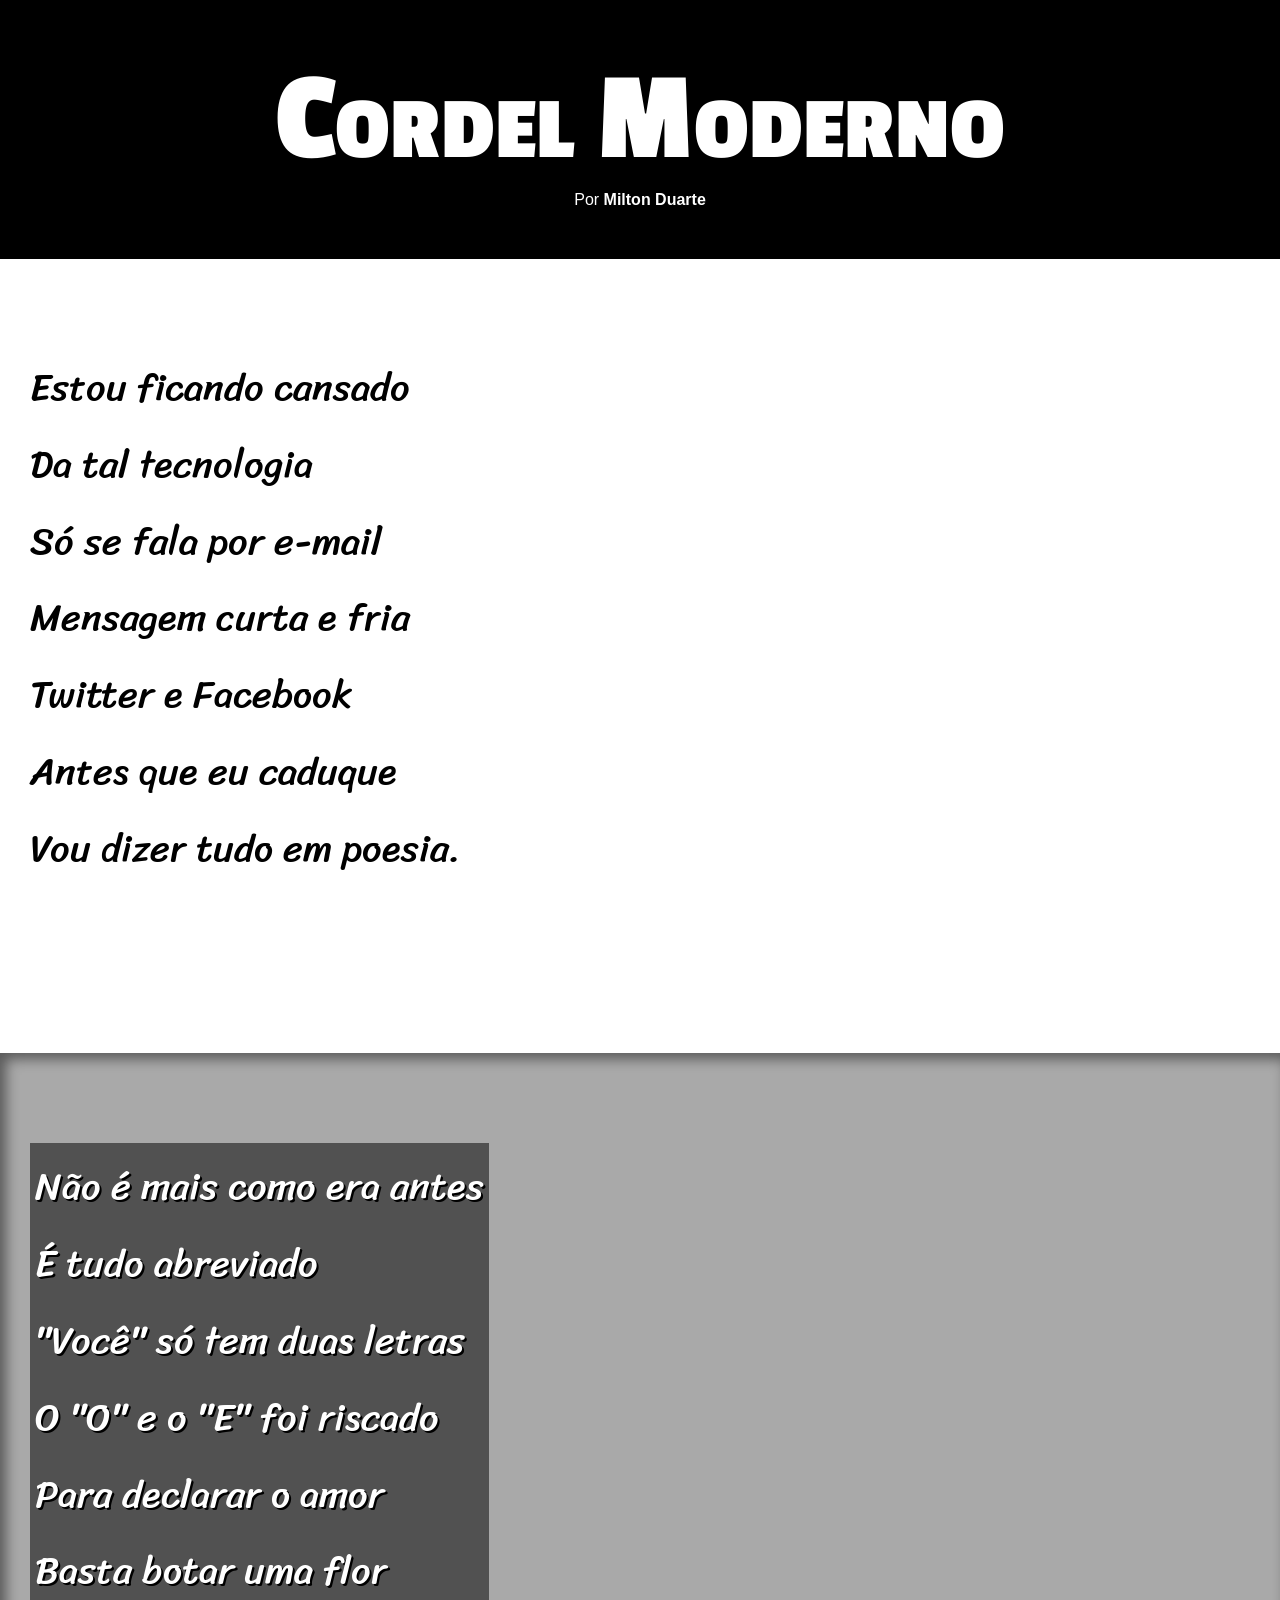
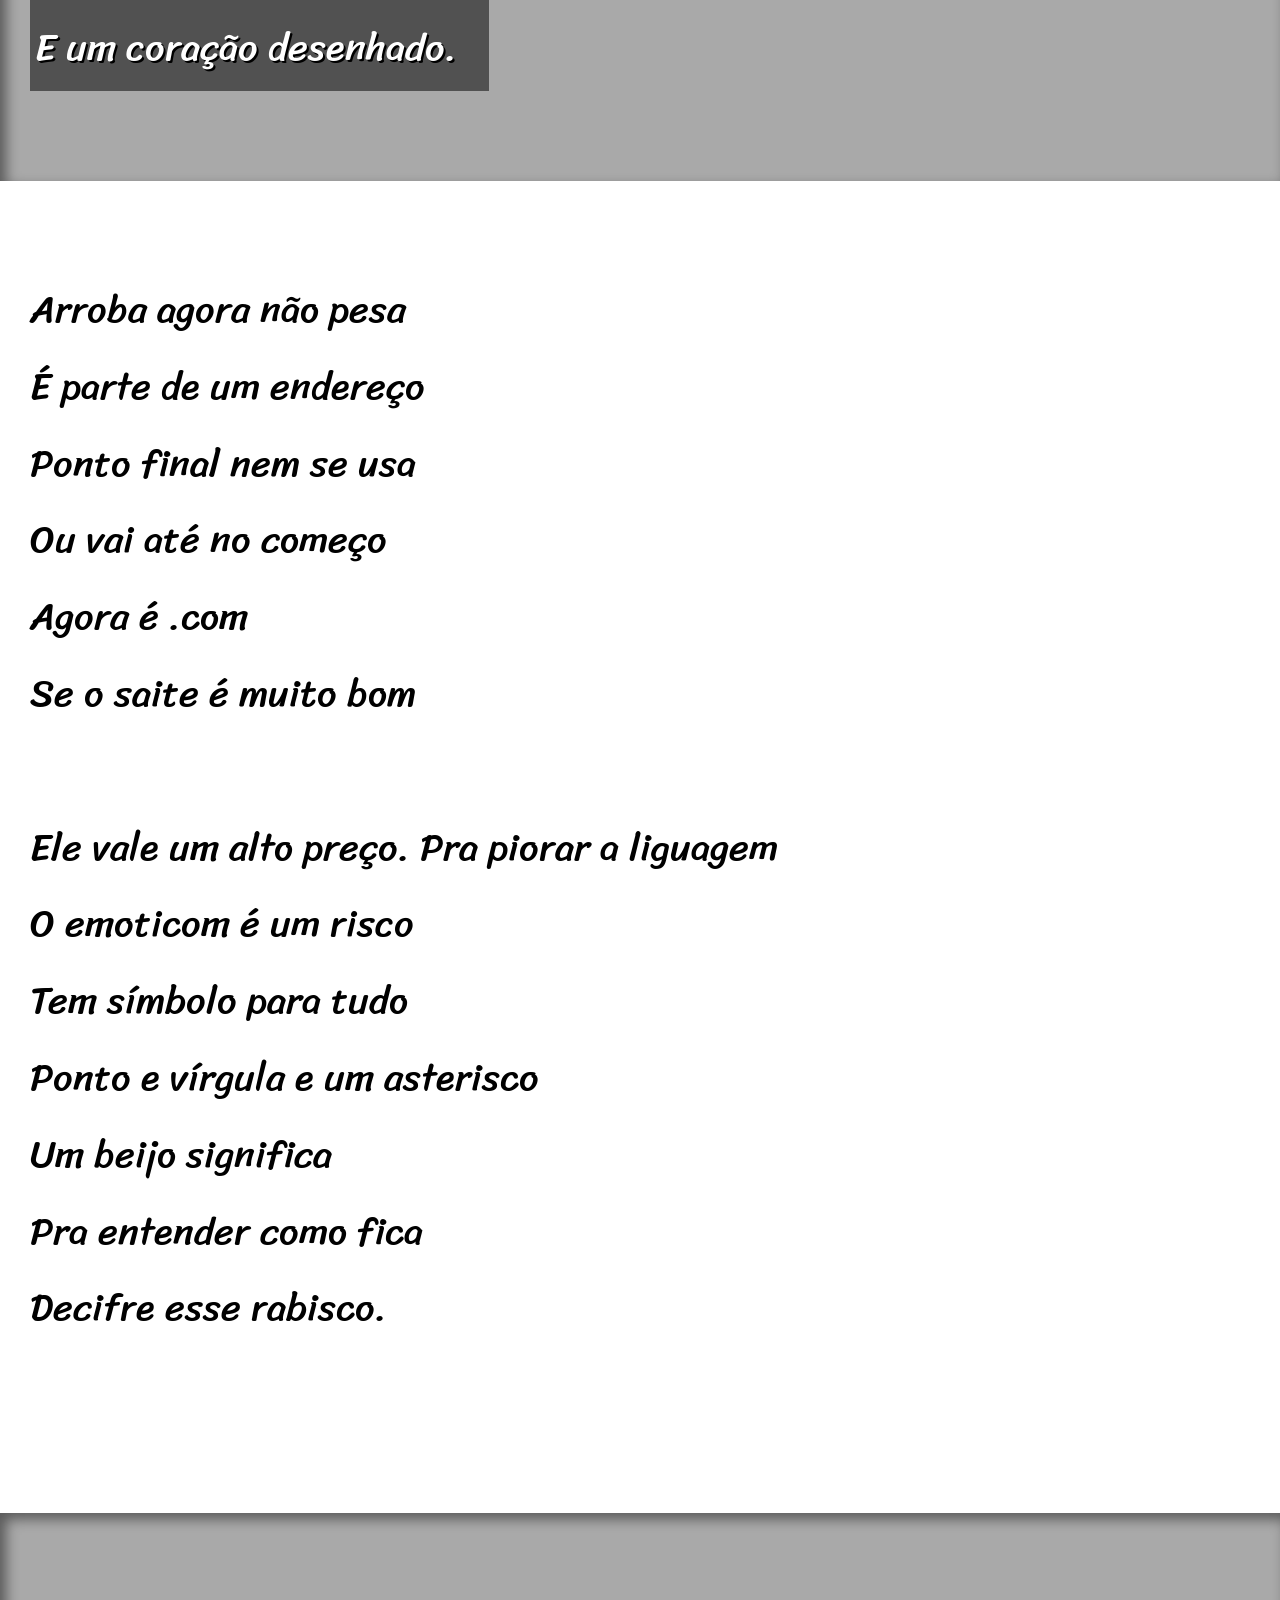
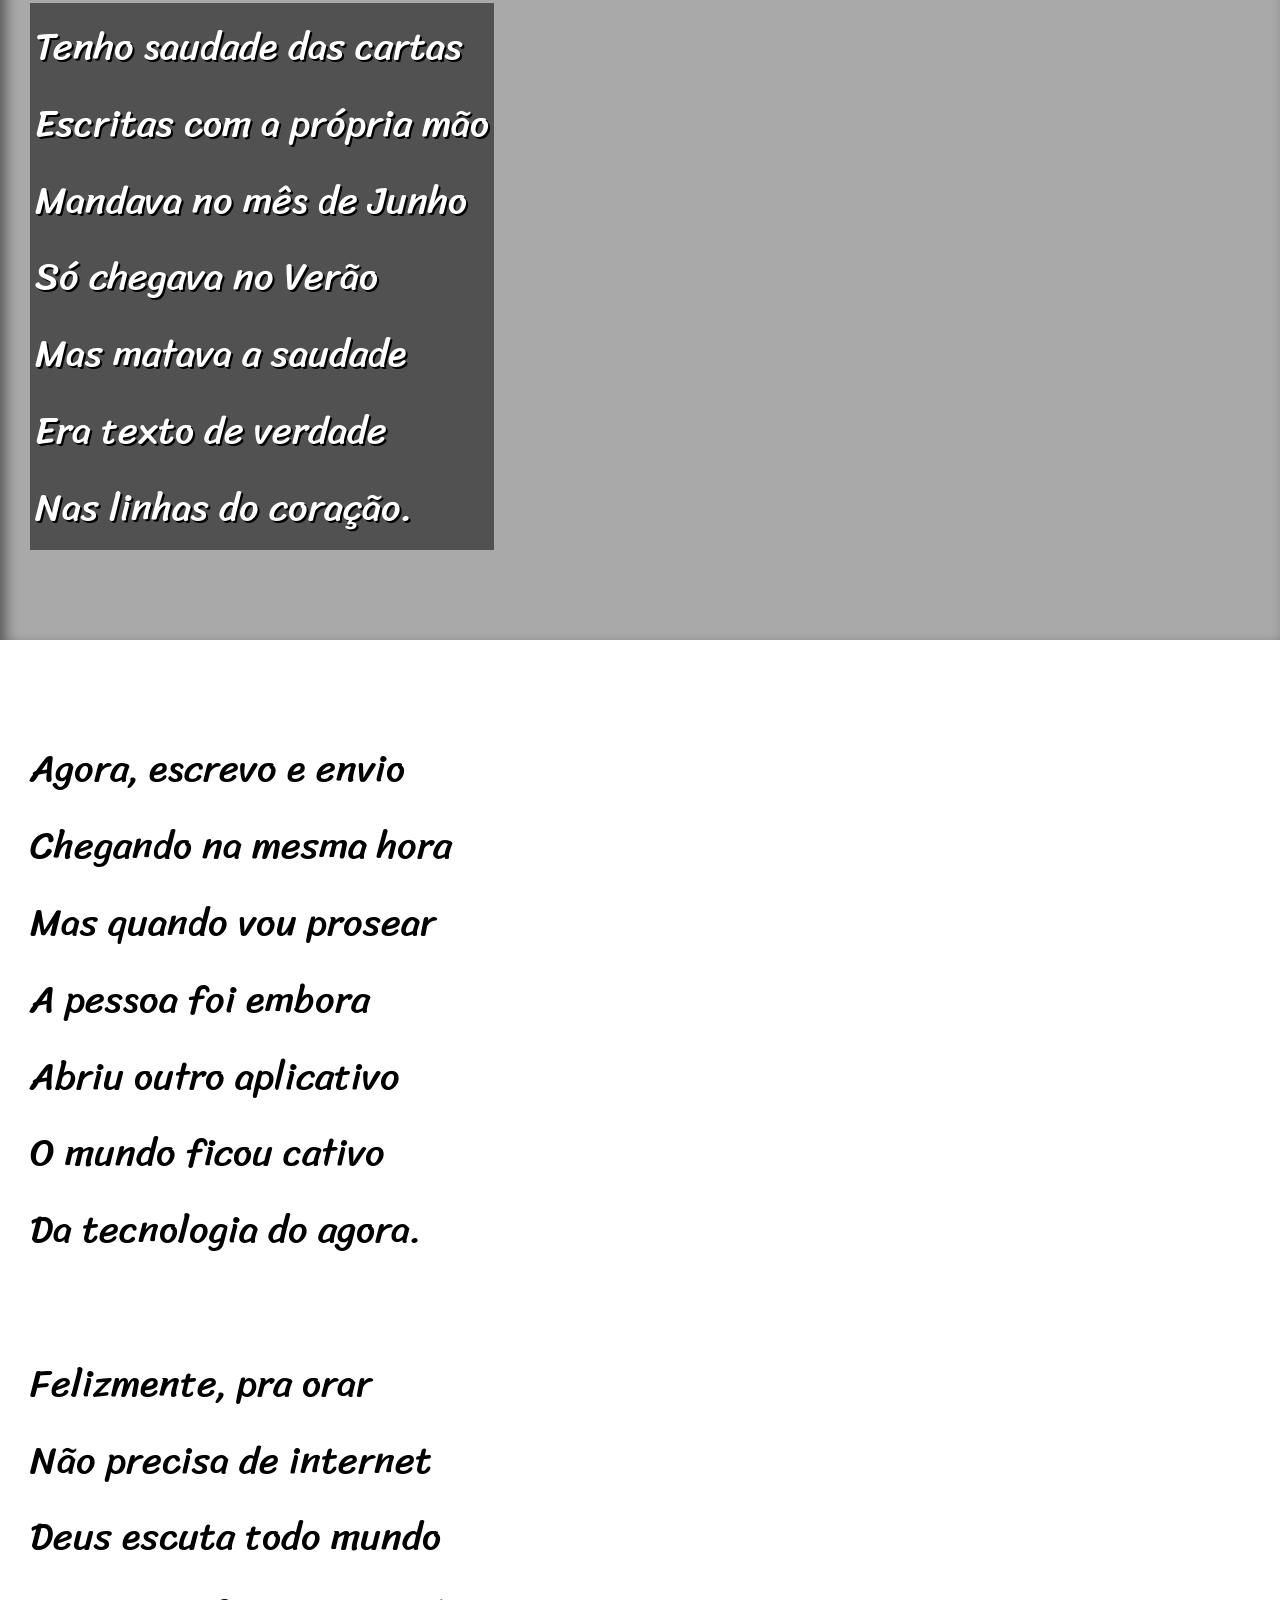
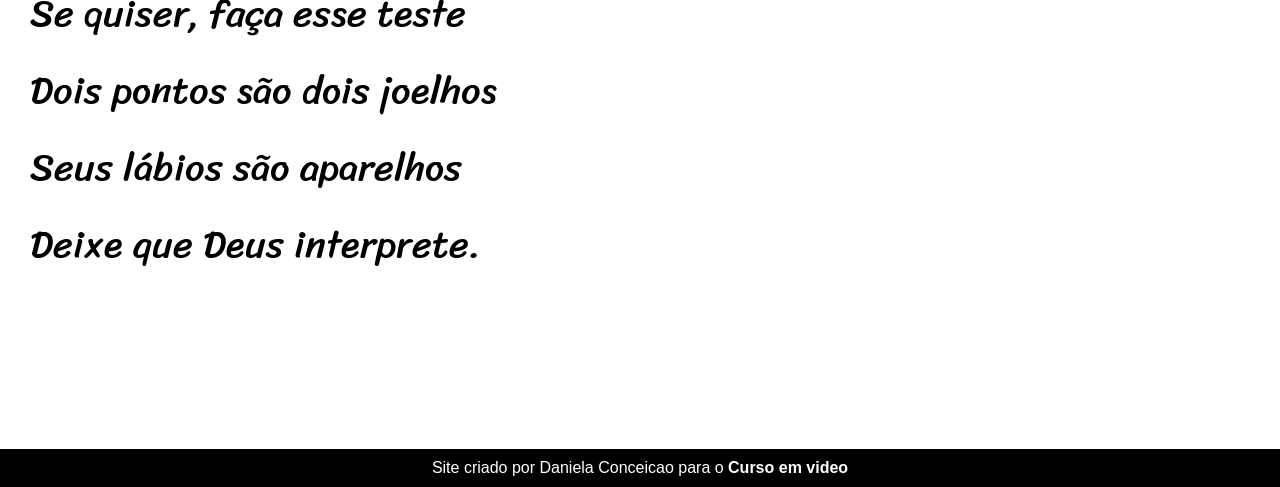
<file: index.html>
<!DOCTYPE html>
<html lang="pt-br">
<head>
    <meta charset="UTF-8">
    <meta http-equiv="X-UA-Compatible" content="IE=edge">
    <meta name="viewport" content="width=device-width, initial-scale=1.0">
    <link rel="shortcut icon" href="imagens/favicon.ico" type="image/x-icon">
    <link rel="stylesheet" href="estilo/style.css">
    <title>Cordel Moderno</title>
</head>
<body>

    <header>
        <h1>Cordel Moderno</h1>
        <p>Por <a href="https://www.recantodasletras.com.br/poesias/3186743" target="_blank" >Milton Duarte</a></p>
    </header>
    
    
        <section class="normal">
            <p>
                Estou ficando cansado<br>
                Da tal tecnologia<br>
                Só se fala por e-mail<br>
                Mensagem curta e fria<br>
                Twitter e Facebook<br>
                Antes que eu caduque<br>
                Vou dizer tudo em poesia.
            </p>
        </section>
        
        <section class="imagem" id="img01">
            <p>
                Não é mais como era antes<br>
                É tudo abreviado<br>
                "Você" só tem duas letras<br>
                O "O" e o "E" foi riscado<br>
                Para declarar o amor<br>
                Basta botar uma flor<br>
                E um coração desenhado.
            </p>
        </section>
       
        <section class="normal">
            <p>
                Arroba agora não pesa<br>
                É parte de um endereço<br>
                Ponto final nem se usa<br>
                Ou vai até no começo<br>
                Agora é .com<br>
                Se o saite é muito bom<br>
            </p>
            <p>
                Ele vale um alto preço.
                Pra piorar a liguagem<br>
                O emoticom é um risco<br>
                Tem símbolo para tudo<br>
                Ponto e vírgula e um asterisco<br>
                Um beijo significa<br>
                Pra entender como fica<br>
                Decifre esse rabisco.
            </p>
            
        </section>
       
        <section class="imagem" id="img02">
            <p>
                Tenho saudade das cartas<br>
                Escritas com a própria mão<br>
                Mandava no mês de Junho<br>
                Só chegava no Verão<br>
                Mas matava a saudade<br>
                Era texto de verdade<br>
                Nas linhas do coração.
            </p>
        </section>
        
        <section class="normal">
            <p>
                Agora, escrevo e envio<br>
                Chegando na mesma hora<br>
                Mas quando vou prosear<br>
                A pessoa foi embora<br>
                Abriu outro aplicativo<br>
                O mundo ficou cativo<br>
                Da tecnologia do agora.
            </p>

            <p>
                Felizmente, pra orar<br>
                Não precisa de internet<br>
                Deus escuta todo mundo<br>
                Se quiser, faça esse teste<br>
                Dois pontos são dois joelhos<br>
                Seus lábios são aparelhos<br>
                Deixe que Deus interprete.
            </p>
           
        </section>
    

    <footer>
        <p>Site criado por Daniela Conceicao para o <a href="https://www.cursoemvideo.com/" target="_blank">Curso em video</a></p>
    </footer>
</body>
</html>
</file>
<file: estilo/style.css>
@charset "UTF-8";

@import url('https://fonts.googleapis.com/css2?family=Passion+One&display=swap');

@import url('https://fonts.googleapis.com/css2?family=Sriracha&display=swap');

*{
    margin: 0px;
    padding: 0px;
}

:root{
    --fonte1: Verdana, Geneva, Tahoma, sans-serif;
    --fonte2: 'Passion One', cursive;
    --fonte3: 'Sriracha', cursive; 
}

html, body{
    min-height: 100vh;
    background-color: darkgray;
    font-family: var(--fonte1);
}

header{
    background-color: black;
    color: white;
    text-align: center;
}

header > h1{
    padding-top: 50px;
    font-variant: small-caps; 
    font-family: var(--fonte2);
    font-size: 10vw;
}

header > p{
    padding-bottom: 50px;
}

header a, footer a{
    color: white;
    text-decoration: none;
    font-weight: bolder;
}

header a:hover, footer a:hover{
    text-decoration: underline;
}

section{
    padding-top: 10vh;
    padding-bottom: 10vh;
    line-height: 2em;
    padding-left: 30px;
    font-family: var(--fonte3);
    font-size: 3vw;
}

section > p{
    padding-bottom: 2em;
}

section.imagem{
    background-color: rgb(159, 187, 187);
    color: white;
    box-shadow: inset 6px 6px 13px 0px rgba(0, 0, 0, 0.473);
    background-size: cover;
    background-attachment: fixed;
}

section.imagem > p{
    display: inline-block;
    padding: 5px;
    background-color: rgba(0, 0, 0, 0.521);
    text-shadow: 2px 2px 0px black;

}

section#img01{
    background-image: url('../imagens/background001.jpg');
    background-position: right center;
}

section#img02{
    background-image: url('../imagens/background002.jpg'); 
}

section.normal{
    background-color: white;
    color: black;
}

footer{
    background-color: black;
    text-align: center;
    color: white;
    padding: 10px;
}
</file>
